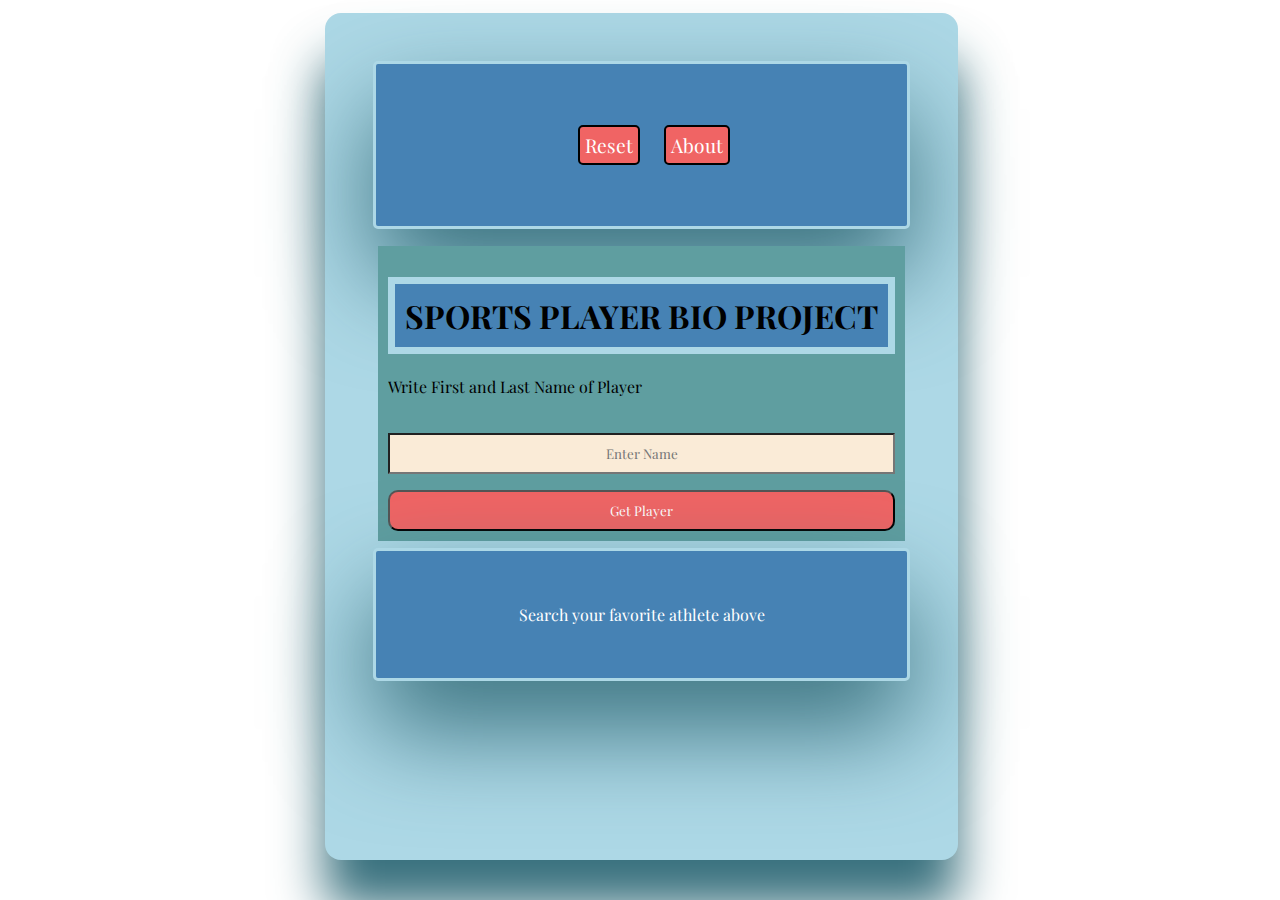
<file: index.html>
<!DOCTYPE html>
<html lang="en">
<head>
    <meta charset="UTF-8">
    <meta http-equiv="X-UA-Compatible" content="IE=edge">
    <meta name="viewport" content="width=device-width, initial-scale=1.0">
    <script src="main.js" defer></script>
    <link rel="stylesheet" href="./style.css"/>
    <link rel="preconnect" href="https://fonts.googleapis.com">
<link rel="preconnect" href="https://fonts.gstatic.com" crossorigin>
<link href="https://fonts.googleapis.com/css2?family=Playfair+Display:wght@400;600;700&display=swap" rel="stylesheet">
    <title>Frontend Portfolio Project</title>
</head>
<body class="center">
    <div id="container" class="wrapper2">
        <!-- box 1 -->
        <header> 
            <ul>
                <!-- add a href ='#'-->
                <li class="home">
                    <a href="index.html">
                        <div id="res">Reset</div></a> </li> 
                <li class="about"><a href="about/aboutme.html">About</a> </li>
            </ul>
        </header>
        <!-- box 2-->
    <nav class="initialNav">   
    <h1>SPORTS PLAYER BIO PROJECT</h1>
    
        <form>
            <label>Write First and Last Name of Player</label>
            <input name="id" id="location" type="text" placeholder="Enter Name"/>
            <input type="submit" id="button1" value="Get Player">
        </form>
    
    </nav> 
     
    <!-- box 3 -->
    <main class="content content2">
            <div class="main">
                
                <article id="bio">
                    <p class="initial">Search your favorite athlete above</p>
                    <p class="error hidden"> </p>
                </article>
            </div>

    </main>
    <!-- box 4 -->
    <aside class="sidebar hidden2">
        
        <article id="image"></article>
        <article id="personal"></article>
        <article id="professional"></article>
        <!-- <article id='socialMedia'> -->
            <h3 id="socialtitle" class="hidden3">Social Media</h3>
            <ul id="social"></ul> </article>
    </aside>
    <!-- box 5 -->
    <footer id="footerr" class="hidden4" >
        <section>
            <!-- need to work on this -->
            <p id="no-search">Brought to you by Richie C</p>
        </section>
    </footer>

</div>
</body>
</html>
</file>
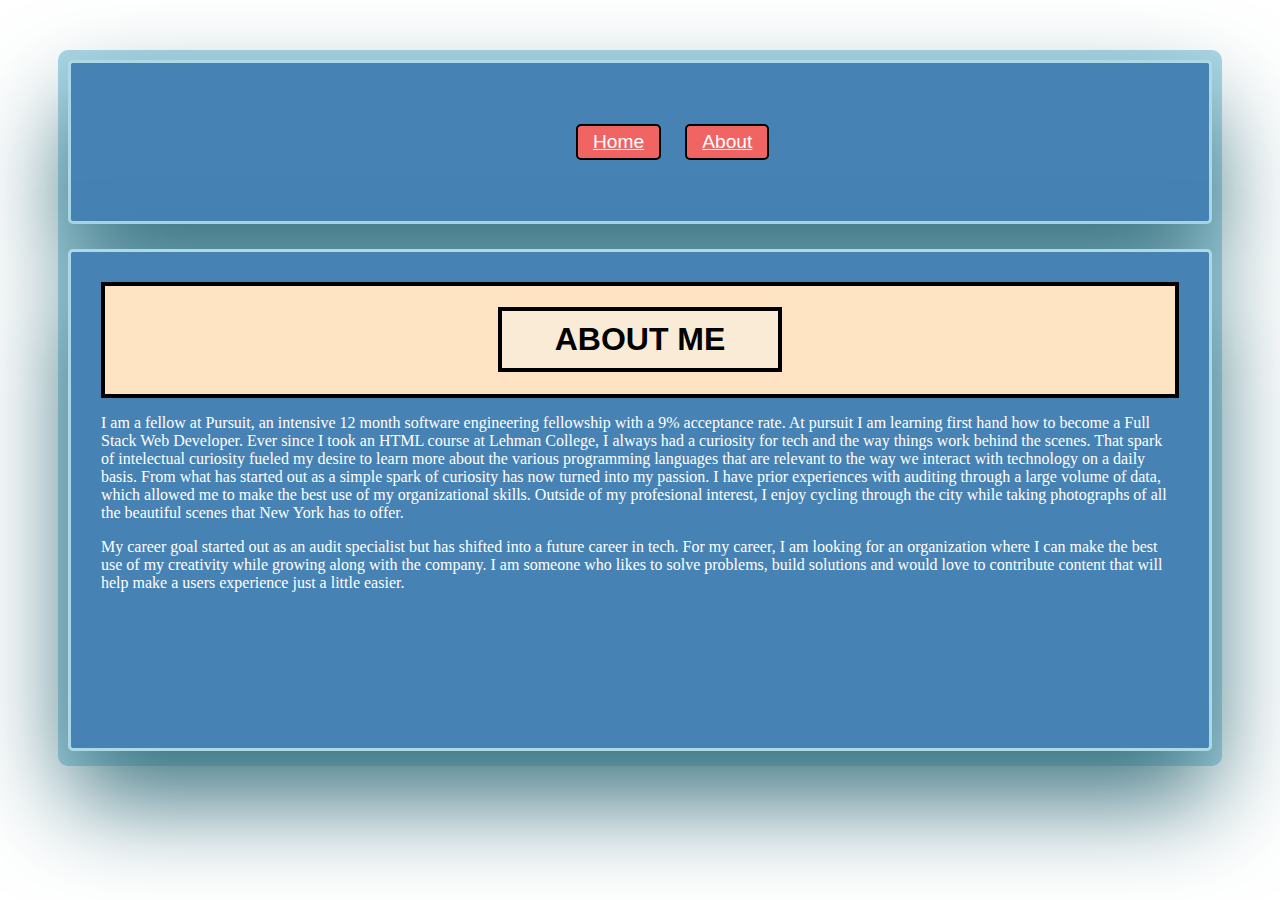
<file: about/aboutme.html>
<!DOCTYPE html>
<html lang="en">
<head>
    <meta charset="UTF-8">
    <meta http-equiv="X-UA-Compatible" content="IE=edge">
    <meta name="viewport" content="width=device-width, initial-scale=1.0">
    <link rel="stylesheet" href="./second.css"/>
    <title>Document</title>
</head>
<div class="container">
<body>
   
    <!-- box 1 -->
    <header class="header">
       <div class="x">
        <ul>
            <!-- add a href ='#'-->
            <li class="home"><a href="../index.html">Home</a> </li> 
            <li class="about"><a href="aboutme.html">About</a> </li>
        </ul>

    </div>
    </header>
    <!-- box 2 -->
   <div class="main">
    <section>
    <h1>ABOUT ME</h1>
    </section> 

    <p id="first">I am a fellow at Pursuit, an intensive 12 month software engineering fellowship with a 9% acceptance rate. At pursuit I am learning first hand how to become a Full Stack Web Developer.  Ever since I took an HTML course at Lehman College, I always had a curiosity for tech and the way things work behind the scenes.  That spark of intelectual curiosity fueled my desire to learn more about the various programming languages that are relevant to the way we interact with technology on a daily basis.  From what has started out as a simple spark of curiosity has now turned into my passion.  I have prior experiences with auditing through a large volume of data, which allowed me to make the best use of my organizational skills. Outside of my profesional interest, I enjoy cycling through the city while taking photographs of all the beautiful scenes that New York has to offer. </p>
    <p id="second">My career goal started out as an audit specialist but has shifted into a future career in tech. For my career, I am looking for an organization where I can make the best use of my creativity while growing along with the company.  I am someone who likes to solve problems, build solutions and would love to contribute content that will help make a users experience just a little easier.</p>
    </div> 
</div> 
</body>
</html>
</file>
<file: style.css>
*,* ::before, *::after{box-sizing: inherit;}

.html{

    box-sizing: border-box;

}

.center{
    margin-left: 20em;
    margin-right: auto;
    width: 8em
}

.wrapper2{
    max-width: 1140pxs;
    margin: 50px 50px 50px 50px;
    font-family: 'arial';
    background: lightblue;
    padding: 3em;
    box-shadow: rgb(57, 113, 126) 0px 48px 50px 0px;
    display: grid;
    border-radius: 1rem;
    grid-template-areas:
    'header'
    'nav'
    'main';
    
    grid-template-rows: .2fr 1.5fr 1.3fr;
    /* align-items:stretch; */
    position: absolute;
    grid-gap:2px;
    margin: 5px;
    
    
}

.initialNav{
    grid-area: nav; 
    background-color: cadetblue;
}   

.hidden2{
    display: none;
}

.hidden4{
    display: none;
}


.wrapper{
    max-width: 1140pxs;
    margin: 50px;
    margin-bottom: 100px;
    padding: 10px;
    border-radius: 10px;
    font-family: 'arial';
    background: lightblue;
    padding: 1em;
    display: grid;
    grid-template-areas:
    'header header header'
    'sidebar main nav'
    'sidebar  footer footer';
    grid-template-columns: 2fr 3fr 1fr;
    grid-template-rows: 60px 1fr 70px ;
    gap:20px;
    
   
}

.hidden{
display: none;
}

h1{
    border: 7px solid lightblue;
    padding: 10px;
    text-align: center;
    background-color: rgb(111, 179, 181);
    background-color: steelblue;
    text-overflow: clip;
    overflow: hidden;

}

header,
.navigation,
.content,
.sidebar,
footer{
    background-color: steelblue ;
    color: #fff;
    padding: 30px;
    box-shadow: rgb(57, 113, 126) 0px 48px 100px 0px;
    margin-bottom: 5px;
    border: lightblue 3px solid;
    border-radius: 5px;
    /* overflow: hidden; */
    grid-auto-rows: minmax(50px, auto);
    grid-auto-columns: minmax(1500px,auto);

}

header{
    grid-area: header;
    display: flex;
    align-items: center;
    margin-bottom: 10px;
   
    
    
    /* display: contents; */

    
}
li,h3,p,h1,label,input, a{
    font-family: 'Playfair Display', serif;
    
}

.error{
    border: 3px rgb(120, 96, 147) dotted;
    padding: 5px;
    text-align: center;
    font-size: larger;
    background-color: red;
    
}

#button1{
    background-color: rgb(240, 100, 100);
    color: white;
    padding: 10px;
    border-radius: 10px;
}
.navigation{
   grid-area: nav; 
   background-color: cadetblue;
   height: 500px;
   width: 250px;
}

.content{
    grid-area:main;
    align-items: center;
    margin-bottom: 10px;
    position: relative;
   height: fit-content;
}


.sidebar{
    grid-area: sidebar;
    height: fit-content; 
    
}
footer{
    grid-area: footer;
   
    display: flex;
    align-items: center;
    margin-bottom: 10px;
    text-overflow: clip;
    overflow: hidden;  
}


a:hover{
    color: red;
}
header ul{
    
    list-style-type: none;
    /* background-color: rgb(179, 213, 243); */
    display: grid;
    grid-template-columns: 1fr 1fr;
    grid-gap: 1.5rem;
    padding: 15px;
    margin-left: auto;
    margin-right: auto;
    width: 8em
}


#location{
    text-align: center;
    background-color: antiquewhite;
}
header li{
    border:2px solid black ;
    font-size: larger;
    background-color:rgb(240, 100, 100);
    border-radius: 5px;
    padding: 5px;  
    
}
h3{
    border:1px solid rgb(116, 191, 232) ;
    font-size: larger;
    background-color: rgb(137, 201, 211);
    border-radius: 5px;
    padding: 5px;   
}

header a{
    color: white;
}

a:link { 
    text-decoration: none; 
}

a:active {
    color: blue;
  }
  

.athlete{
  
    width: 270px;
    height: 250px;
    object-fit: contain;
    border: 7px solid rgb(88, 209, 239);
    padding: 5px;
    margin: 10px;
    border-radius: 10px;
    background-color: beige;
}

h3{
    text-align: center;
}

form{
    display: grid;
    grid-template-columns:1fr,1fr ;
    grid-template-rows: 1fr 1fr 1fr;
    gap: 1rem;
    text-overflow: clip;
    overflow: hidden;
}

.initialNav{
    grid-area: nav; 
    background-color: cadetblue;
    text-overflow: clip;
    overflow: hidden;
    grid-area: nav;
    padding: 10px;
    margin: 5px;    
}
#no-search{
    font-weight: 50;    
    
}
#bio{
   
    margin: 5px;
    padding: 2px;
    min-width: 200px;
}
.initial{
    text-align: center;
}

section{
    margin-left: auto;
    margin-right: auto;
    width: 8em
}
#social{

    list-style-type: none;
 color: #fff;
 
 justify-content: center;


}

#social a{
color: white;
border: 2px solid black;
border-radius: 5px;
background-color: rgb(240, 100, 100);


}

#social li{
    padding: 10px;

}



@media (min-width: 1131px){
    .wrapper{
        max-width: 1140pxs;
        margin: 50px 50px 50px 50px;
        margin-bottom: 100px;
        padding: 10px;
        border-radius: 10px;
        font-family: 'arial';
        background: lightblue;
        padding: 1em;
        display: grid;
        grid-template-areas:
        'header header nav'
        'sidebar main nav'
        'sidebar  footer footer';
        grid-template-columns: 2fr 3fr 1fr;
        grid-template-rows: 60px 1fr 70px ;
        gap:20px;
    }
    .center{
        margin-left: 20em;
        margin-right: auto;
        width: 8em
    }
}


@media (max-width: 1130px){
    .wrapper {
        grid-template-columns: 1fr;
        grid-template-rows: 0.2fr 0.4fr 2fr 2.2fr 0.2fr ;
        grid-template-areas: 
        'header header'
        'sidebar nav '
        'sidebar main'
        'sidebar main'
        'footer footer';
        margin: 5px;
    }
    .wrapper2{
        grid-template-columns: 1fr;
        grid-template-rows:  0.4fr 1.6 1;
        grid-template-areas: 
        'header'
        'nav'
        'main'
        ;
    }
    .center{
        margin: 5px;
        
    }
    .navigation{
        height:fit-content;
       width: 400px
            
        }
       
       
}


@media (max-width: 770px){
    .wrapper{
        grid-template-columns: 1fr;
        grid-template-rows: 0.2fr 0.4fr 2fr 2.2fr 0.2fr ;
        grid-template-areas: 
        'header'
        'nav'
        'sidebar'
        'main'
        'footer';
        
        margin:10px;
    }
    .wrapper2{
        grid-template-columns: 1fr;
        grid-template-rows:  0.2fr 1.4 1.4;
        grid-template-areas: 
        'header'
        'nav'
        'main'
        ;   
    }

    .center{
        margin: 5px;
        
    }
    .navigation{
    height:fit-content;
   width: fit-content;
        
    }
    footer{
        height: fit-content;
    }
}
</file>
<file: about/second.css>
.container{
    max-width: 1140pxs;
    margin: 50px 50px 50px 50px;
    margin-bottom: 100px;
    padding: 10px;
    border-radius: 10px;
    font-family: 'arial';
    background: lightblue;
    display: grid;
    grid-template-rows: 1fr 3fr;
    
    gap:20px;
   
}
header ul{
    
    list-style-type: none;
    /* background-color: rgb(179, 213, 243); */
    display: grid;
    grid-template-columns: 1fr 1fr;
    grid-gap: 1.5rem;
    padding: 15px;
    width: 200px;
    margin-left: auto;
    margin-right: auto;
    width: 8em
    
}

ul a{
    color: #fff;
    list-style-type: none;
    padding: 10px;
    
}
li{
    list-style-type: none;
    border:2px solid black ;
    font-size: larger;
    background-color:rgb(240, 100, 100);
    border-radius: 5px;
    padding: 5px; 
}
.header{
    height:300px ;
}
a{
    list-style-type: none;
}
p{
    font-family: Georgia, 'Times New Roman', Times, serif;
}

.header{
    height: fit-content;
}

.header,
.main{
background-color: steelblue ;
color: #fff;
padding: 30px;
box-shadow: rgb(57, 113, 126) 0px 48px 100px 0px;
margin-bottom: 5px;
border: lightblue 3px solid;
border-radius: 5px;
overflow: hidden;
 grid-auto-rows: minmax(50px, auto);
grid-auto-columns: minmax(1500px,auto);
}  


h1{
    background-color: antiquewhite;
    width: 400px;
    color: black;
    border: black 4px solid;
    padding: 10px;
    text-align: center;
    margin-left: auto;
    margin-right: auto;
    width: 8em
}

section{
    background-color: bisque;
    border: black 4px solid;
    
}
@media (max-width: 750px){
.container{
    grid-template-columns: 1fr;
    grid-template-rows: 100px 1.8fr ;
}
header ul{
    width: 200px;
    justify-items: center;
    margin-left: 40px;
    
}
}
</file>
